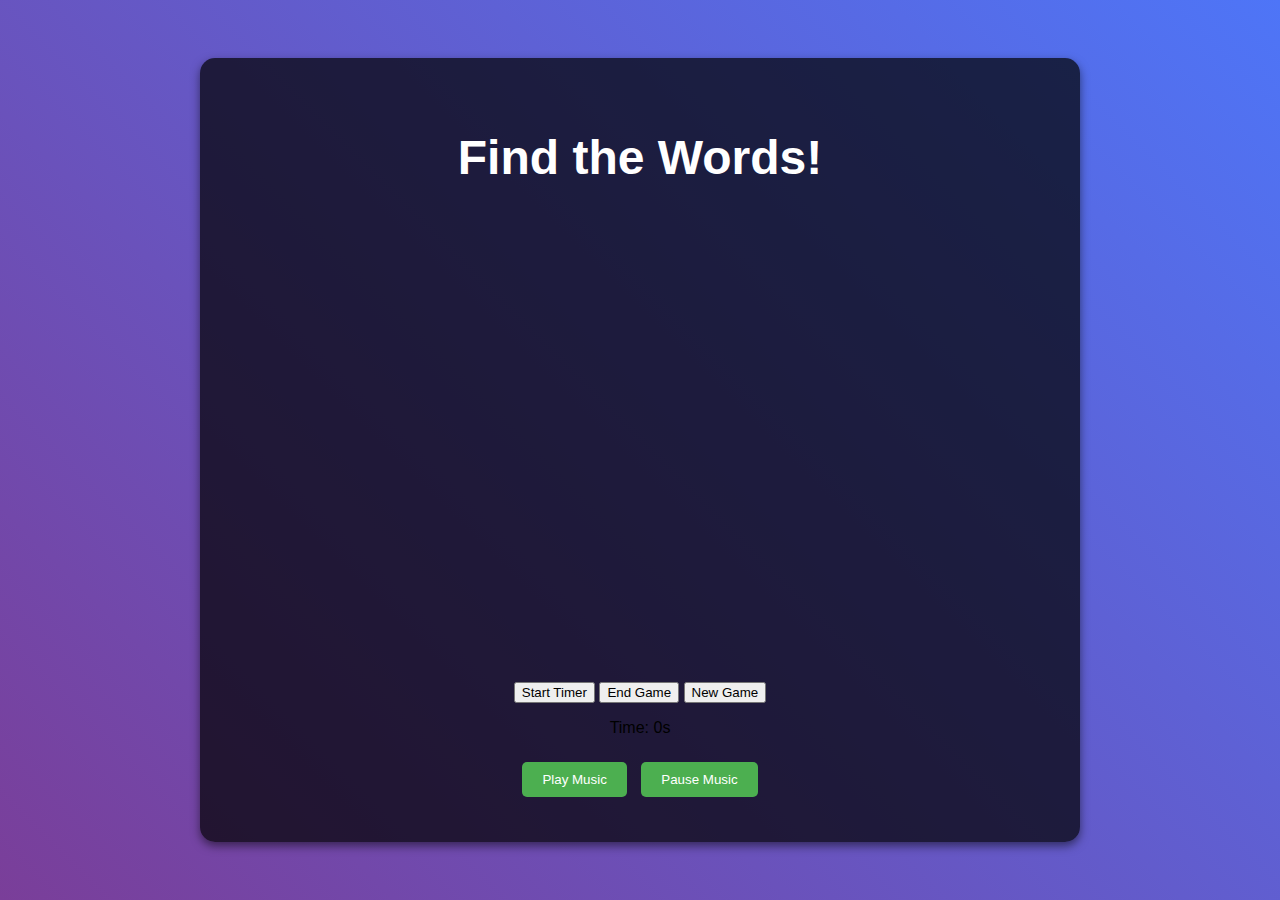
<file: game.html>
<!DOCTYPE html>
<html lang="en">
<head>
  <meta charset="UTF-8">
  <meta name="viewport" content="width=device-width, initial-scale=1.0">
  <title>Stock Market Word Search</title>
  <link rel="stylesheet" href="styles.css">
  <script src="https://www.youtube.com/iframe_api"></script> <!-- YouTube Iframe API -->
</head>
<body>
  <!-- Video sebagai background -->
  <div id="bg-video-container"></div> <!-- Video container -->

  <!-- Content of the page -->
  <div class="game-container">
    <div class="header">
      <h1>Find the Words!</h1>
    </div>

    <!-- Word search grid -->
    <div class="word-search">
      <!-- Grid will be generated dynamically with JavaScript -->
    </div>

    <div class="game-controls">
      <button id="start-timer">Start Timer</button>
      <button id="end-game">End Game</button>
      <button id="new-game">New Game</button>
    </div>

    <div id="timer">
      <p id="timer-display">Time: 0s</p>
    </div>

    <div id="hint" style="display: none;">
      <p>Click the letters to find hidden words!</p>
    </div>

    <div class="audio-controls">
      <button id="play-music">Play Music</button>
      <button id="pause-music">Pause Music</button>
    </div>
  </div>

  <script src="game.js"></script>

  <script>
    // Global variable to store the YouTube player
    let player;

    // This function is called when the API is ready and initializes the YouTube player
    function onYouTubeIframeAPIReady() {
      player = new YT.Player('bg-video-container', {
        height: '100%',
        width: '100%',
        videoId: 'I4DjUEuBFBE', // ID of the new video to embed
        playerVars: {
          autoplay: 1,    // Autoplay the video
          mute: 1,        // Start muted
          loop: 1,        // Loop the video
          playlist: 'I4DjUEuBFBE', // Ensure it loops the same video
          controls: 0,    // Hide YouTube controls
          showinfo: 0,    // Hide video info
          modestbranding: 1, // Remove branding
          rel: 0          // Disable related videos
        },
        events: {
          'onReady': onPlayerReady
        }
      });
    }

    // Function called when player is ready
    function onPlayerReady(event) {
      event.target.unMute();  // Unmute the video once it's ready
    }

    // Function to unmute the video when Play Music is clicked
    document.getElementById('play-music').addEventListener('click', function() {
      if (player) {
        player.unMute();  // Unmute the video (if muted)
      }
    });

    // Function to mute the video when Pause Music is clicked
    document.getElementById('pause-music').addEventListener('click', function() {
      if (player) {
        player.mute();  // Mute the video
      }
    });
  </script>
</body>
</html>
</file>
<file: styles.css>
/* General styling */
body {
  font-family: Arial, sans-serif;
  margin: 0;
  padding: 0;
  height: 100vh;
  overflow: hidden;
  background: linear-gradient(45deg, #7a3e99, #4e75f7); /* Gradasi background */
  display: flex;
  justify-content: center;
  align-items: center;
}

/* Background Animation */
.background-animation {
  position: absolute;
  top: 0;
  left: 0;
  width: 100%;
  height: 100%;
  background: linear-gradient(45deg, #7a3e99, #4e75f7);
  animation: moveBackground 10s linear infinite;
  z-index: -1;
}

@keyframes moveBackground {
  0% {
    background-position: 0 0;
  }
  100% {
    background-position: 500px 500px;
  }
}

/* Game container */
.game-container {
  background-color: rgba(0, 0, 0, 0.7); /* Dark background for the grid */
  padding: 40px;
  border-radius: 15px;
  box-shadow: 0 4px 10px rgba(0, 0, 0, 0.5);
  width: 70%;
  max-width: 800px;
  text-align: center;
  position: relative;
}

/* Header for game page */
.header {
  color: white;
  font-size: 24px;
  margin-bottom: 20px;
}

/* Word Search grid */
.word-search {
  display: grid;
  grid-template-columns: repeat(10, 40px); /* 10 columns */
  grid-template-rows: repeat(10, 40px); /* 10 rows */
  gap: 5px;
  justify-content: center;
  margin-bottom: 20px;
}

/* Each cell in the grid */
.word-search span {
  display: block;
  width: 40px;
  height: 40px;
  background-color: #333;
  text-align: center;
  line-height: 40px;
  font-size: 1.2rem;
  color: white;
  cursor: pointer;
}

.word-search span.found {
  background-color: #f1c40f; /* Highlight found words */
}

/* Highlighting the word correctly */
.word-search span.highlight {
  background-color: #e74c3c; /* Highlight the word selection */
}

/* Hint button styling */
#hint-button {
  padding: 10px 20px;
  background-color: #4CAF50;
  color: white;
  border: none;
  cursor: pointer;
  border-radius: 5px;
}

#hint-button:hover {
  background-color: #45a049;
}

/* Hint box styling */
#hint {
  margin-top: 20px;
  color: white;
}

/* Audio Control buttons */
.audio-controls {
  margin-top: 20px;
}

.audio-controls button {
  padding: 10px 20px;
  background-color: #4CAF50;
  color: white;
  border: none;
  cursor: pointer;
  border-radius: 5px;
  margin: 5px;
}

.audio-controls button:hover {
  background-color: #45a049;
}

#bg-video {
  position: fixed;
  top: 0;
  left: 0;
  width: 100vw;
  height: 100vh;
  object-fit: cover;
  z-index: -1;       /* Supaya di belakang semua elemen */
  opacity: 0.2;      /* Atur transparansi, misal 0.2 */
  pointer-events: none; /* Supaya video nggak bisa diklik */
}

/* Highlighted letters (on selection) */
.word-search span.highlight {
  background-color: #e74c3c; /* Red color for incorrect selection */
  color: white;
}

/* Found word letters */
.word-search span.found {
  background-color: #f1c40f; /* Yellow color for found word */
  color: black;
}
</file>
